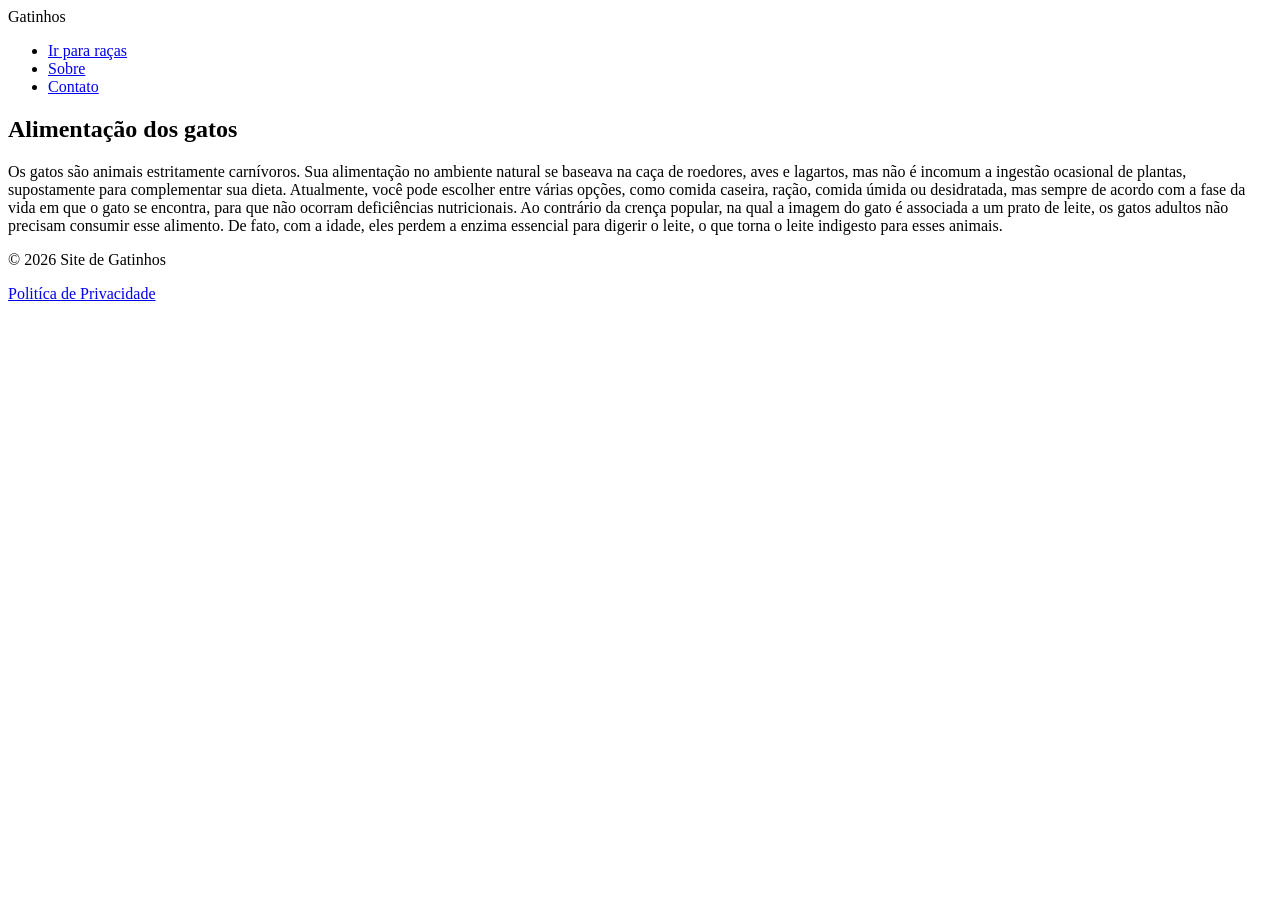
<file: Atividade 02 – Introdução ao HTML/meu site/index.html>
<!DOCTYPE html>
<html lang="en">
<head>
    <meta charset="UTF-8">
    <meta name="description"  content="Aprenda sobre gatinhos!">
    <meta name="keywords"  content="gatos, raças e gatos, alimentação de gatos">
    <meta name="viewport" content="width=device-width, initial-scale=1.0">
    <link rel="icon" type="image/x-icon" href="imagens/logo.avif">
    <title>Gatinhos!</title>
</head>
<body>
    <header>Gatinhos</header>
    <nav> 
        <ul>
        <li><a href="racas.html">Ir para raças</a></li>
        <li><a href='sobre.html'>Sobre</a></li> 
        <li><a href='contato.html'>Contato</a></li> 
        </ul> 
    </nav>
    <article> 
        <h2>Alimentação dos gatos</h2> 
        <p>Os gatos são animais estritamente carnívoros. Sua alimentação no ambiente natural se baseava na caça de roedores, aves e lagartos, mas não é incomum a ingestão ocasional de plantas, supostamente para complementar sua dieta.
        Atualmente, você pode escolher entre várias opções, como comida caseira, ração, comida úmida ou desidratada, mas sempre de acordo com a fase da vida em que o gato se encontra, para que não ocorram deficiências nutricionais.
        Ao contrário da crença popular, na qual a imagem do gato é associada a um prato de leite, os gatos adultos não precisam consumir esse alimento. De fato, com a idade, eles perdem a enzima essencial para digerir o leite, o que torna o leite indigesto para esses animais.</p> 
    </article> 
    <footer> 
        <p>&copy; 2026 Site de Gatinhos</p>
        <a href="https://www.bing.com/ck/a?!&&p=507d924dee5bc9590f0de50502dd37c62a96746779d012cf6d6ddfba8f0ec45dJmltdHM9MTc3MTgwNDgwMA&ptn=3&ver=2&hsh=4&fclid=0a4a89d1-27c4-6f93-00d6-9ed826e46e10&psq=lgpd&u=a1aHR0cHM6Ly93d3cyLnNlbmFkby5sZWcuYnIvYmRzZi9iaXRzdHJlYW0vaGFuZGxlL2lkLzY1ODIzMS9MZWlfZ2VyYWxfcHJvdGVjYW9fZGFkb3NfcGVzc29haXNfMWVkLnBkZg">Politíca de Privacidade</a>
    </footer>
</html>
</file>
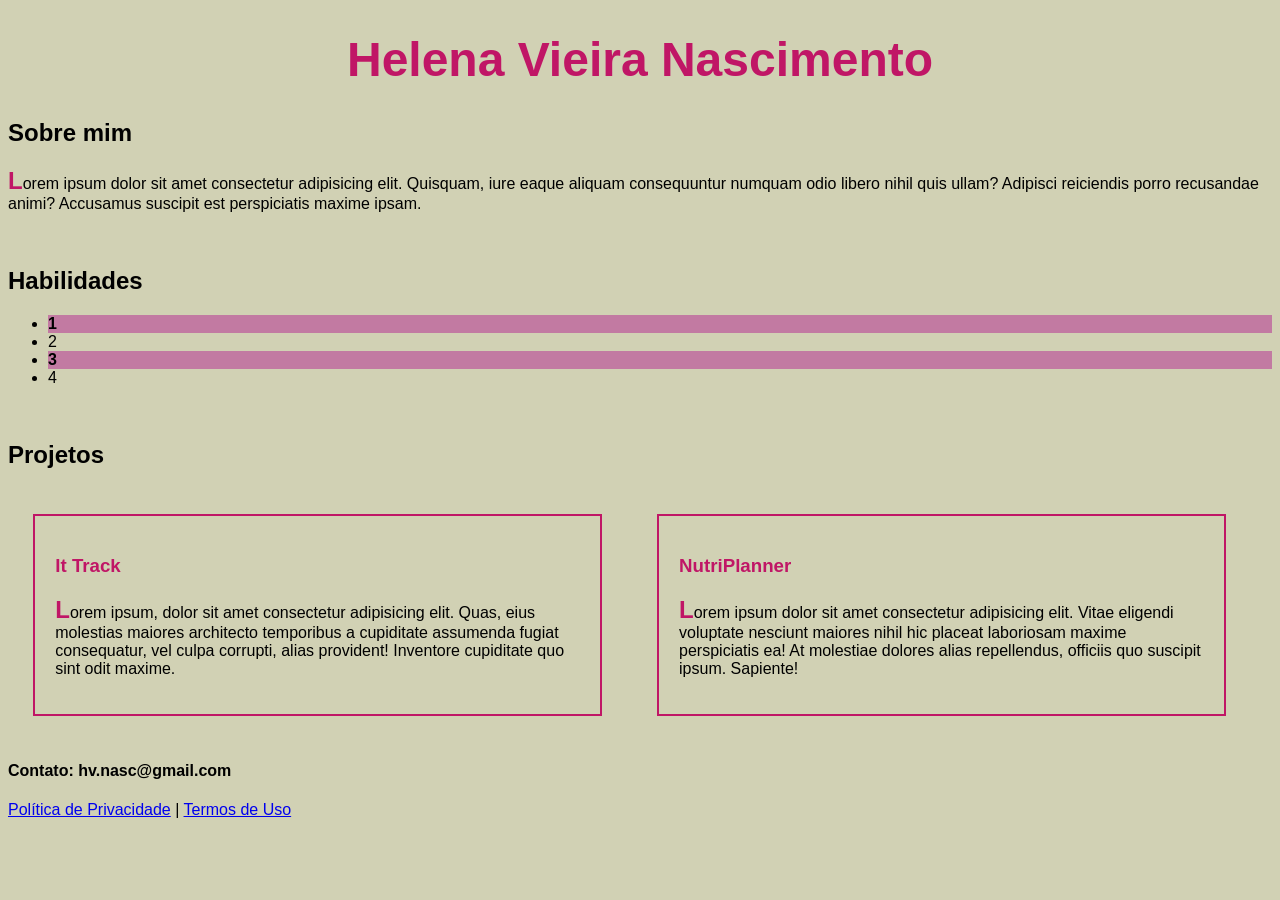
<file: perfil.html>
<!DOCTYPE html>
<html lang="pt-br">
<head>
    <meta charset="UTF-8">
    <meta name="viewport" content="width=device-width, initial-scale=1.0">
    <title>Helena Vieira Nascimento</title>
    <link rel="stylesheet" href="estilo.css">
</head>
<body>
    <h1>Helena Vieira Nascimento</h1>
    <h2>Sobre mim</h2>
    <p>Lorem ipsum dolor sit amet consectetur adipisicing elit. Quisquam, iure eaque aliquam consequuntur numquam odio libero nihil quis ullam? Adipisci reiciendis porro recusandae animi? Accusamus suscipit est perspiciatis maxime ipsam.</p>
    <br>
    <section id="habilidades">
    <h2>Habilidades</h2>
    <ul>
        <li>1</li>
        <li>2</li>
        <li>3</li>
        <li>4</li>
    </ul>
    <br>
    <h2>Projetos</h2>
    <section id="projetos-secao">
        <div class="projeto"><h3>It Track</h3>
            <p>Lorem ipsum, dolor sit amet consectetur adipisicing elit. Quas, eius molestias maiores architecto temporibus a cupiditate assumenda fugiat consequatur, vel culpa corrupti, alias provident! Inventore cupiditate quo sint odit maxime.</p>
        </div>
        <div class="projeto"><h3>NutriPlanner</h3>
        <p>Lorem ipsum dolor sit amet consectetur adipisicing elit. Vitae eligendi voluptate nesciunt maiores nihil hic placeat laboriosam maxime perspiciatis ea! At molestiae dolores alias repellendus, officiis quo suscipit ipsum. Sapiente!</p>
        </div>
    </div>
    </section>
    <footer>
        <h4>Contato: hv.nasc@gmail.com</h4>
        <nav>
            <a href="/politica-de-privacidade">Política de Privacidade</a> |
            <a href="/termos-de-uso">Termos de Uso</a>
        </nav>
    </footer>
</body>
</html>
</file>
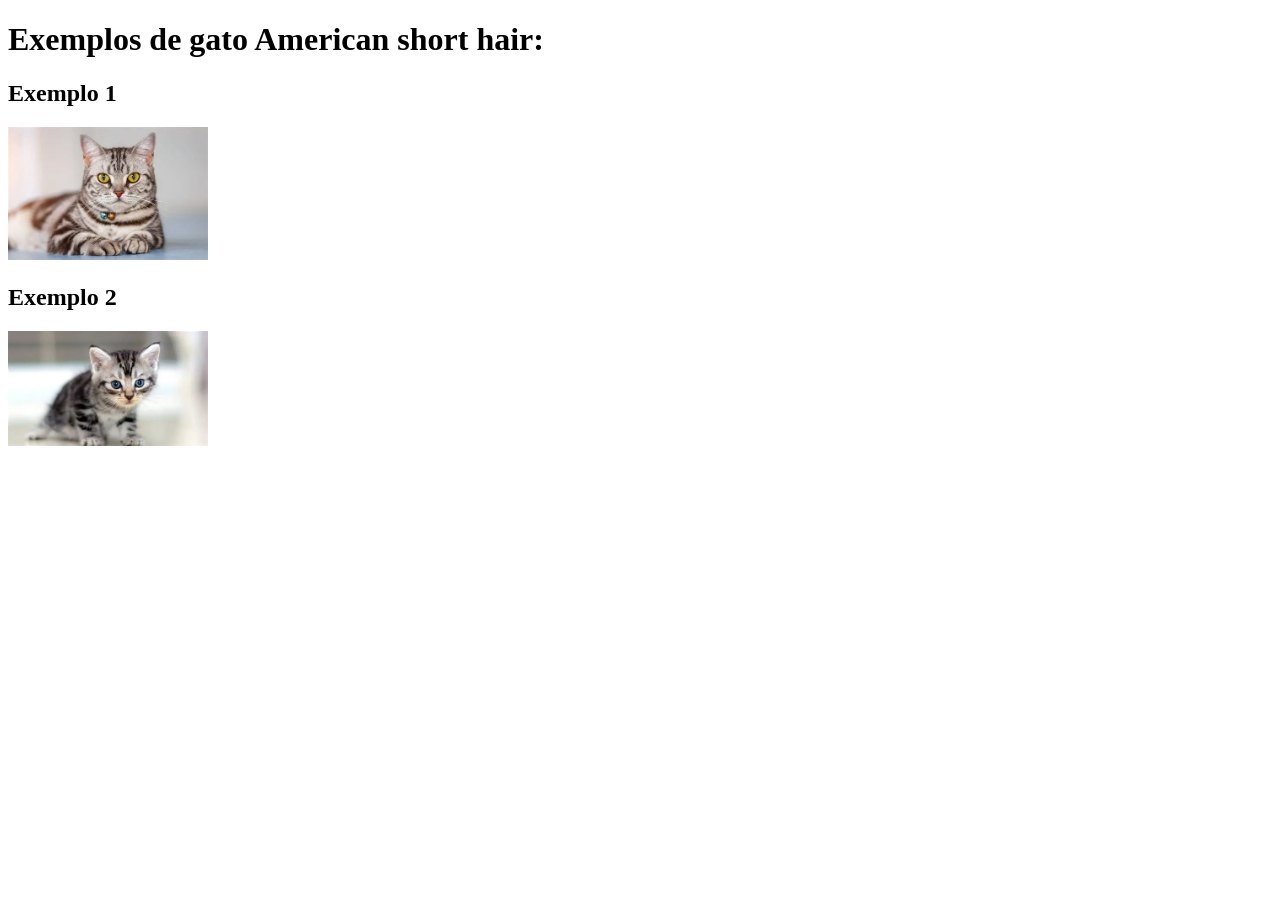
<file: Atividade 02 – Introdução ao HTML/meu site/ashorhair.html>
<!DOCTYPE html>
<html lang="en">
<head>
    <meta charset="UTF-8">
    <meta name="viewport" content="width=device-width, initial-scale=1.0">
    <title>Document</title>
</head>
<body>
    <h1>Exemplos de gato American short hair:</h1>
    <h2>Exemplo 1</h2>
    <img src="imagens/ashorthair1.webp" alt="Exemplo 1" width="200" />
    <h2>Exemplo 2</h2>
    <img src="imagens/ashorthair2.webp" alt="Exemplo 2" width="200" />
</body>
</html>
</file>
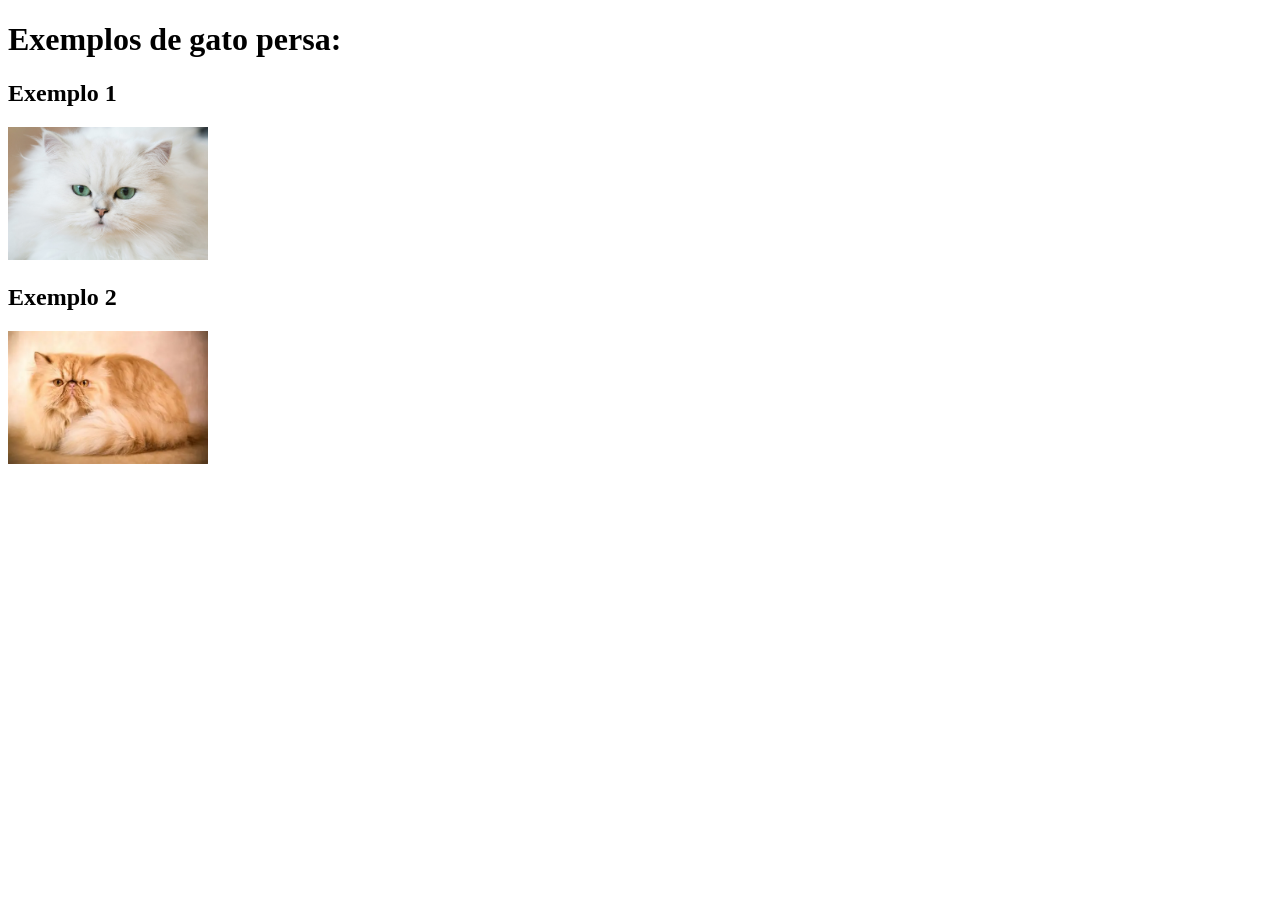
<file: Atividade 02 – Introdução ao HTML/meu site/persa.html>
<!DOCTYPE html>
<html lang="en">
<head>
    <meta charset="UTF-8">
    <meta name="viewport" content="width=device-width, initial-scale=1.0">
    <title>Document</title>
</head>
<body>
    <h1>Exemplos de gato persa:</h1>
    <h2>Exemplo 1</h2>
    <img src="imagens/persa1.jpg" alt="Exemplo 1" width="200" />
    <h2>Exemplo 2</h2>
    <img src="imagens/persa2.webp" alt="Exemplo 2" width="200" />
</body>
</html>
</file>
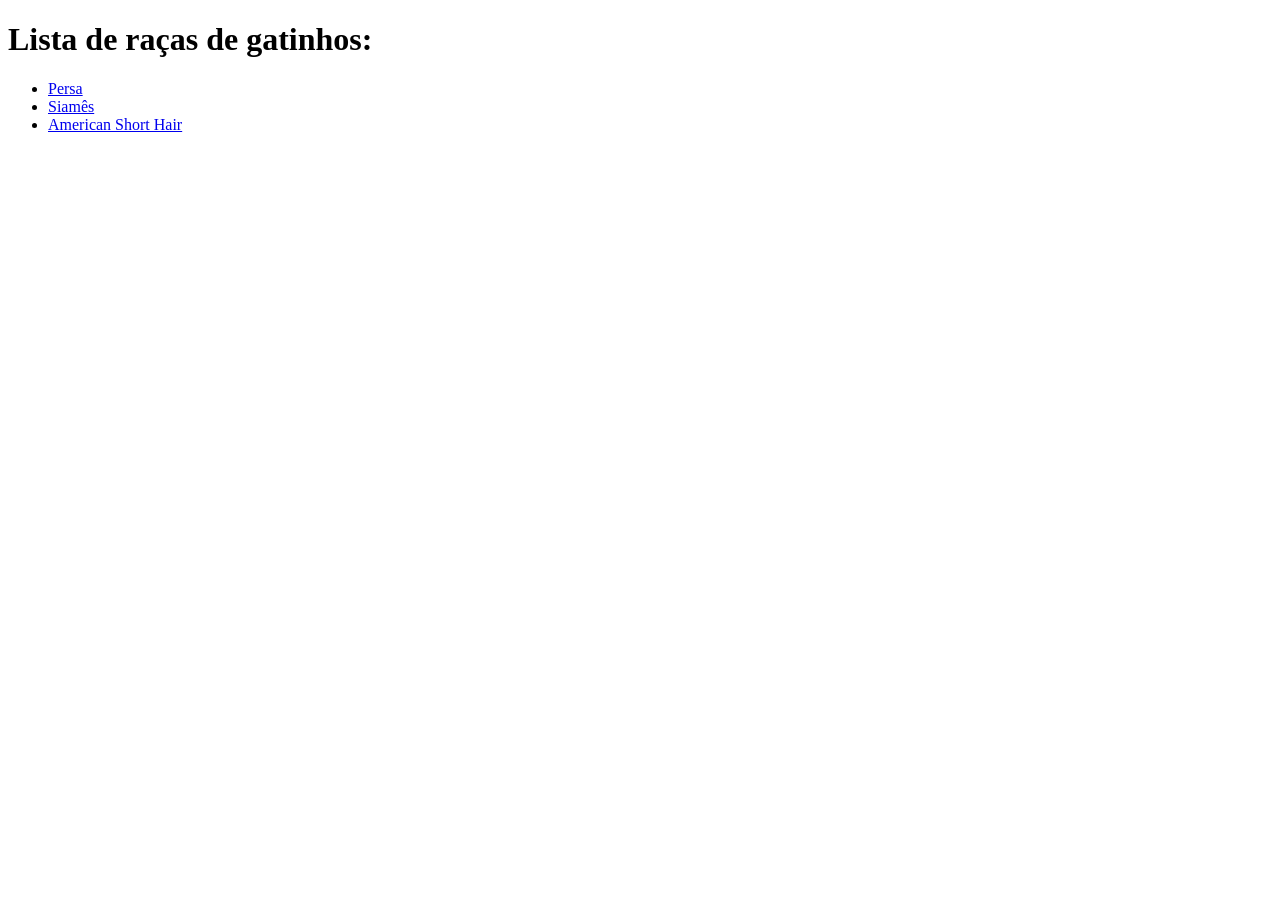
<file: Atividade 02 – Introdução ao HTML/meu site/racas.html>
<!DOCTYPE html>
<html lang="en">
<head>
    <meta charset="UTF-8">
    <meta name="viewport" content="width=device-width, initial-scale=1.0">
    <title>Document</title>
</head>
<body>
    <h1>Lista de raças de gatinhos: </h1>
    <ul>
        <li><a href="persa.html">Persa</a></li>
        <li><a href="siames.html">Siamês</a></li>
        <li><a href="ashorhair.html">American Short Hair</a></li>
    </ul
</body>
</html>
</file>
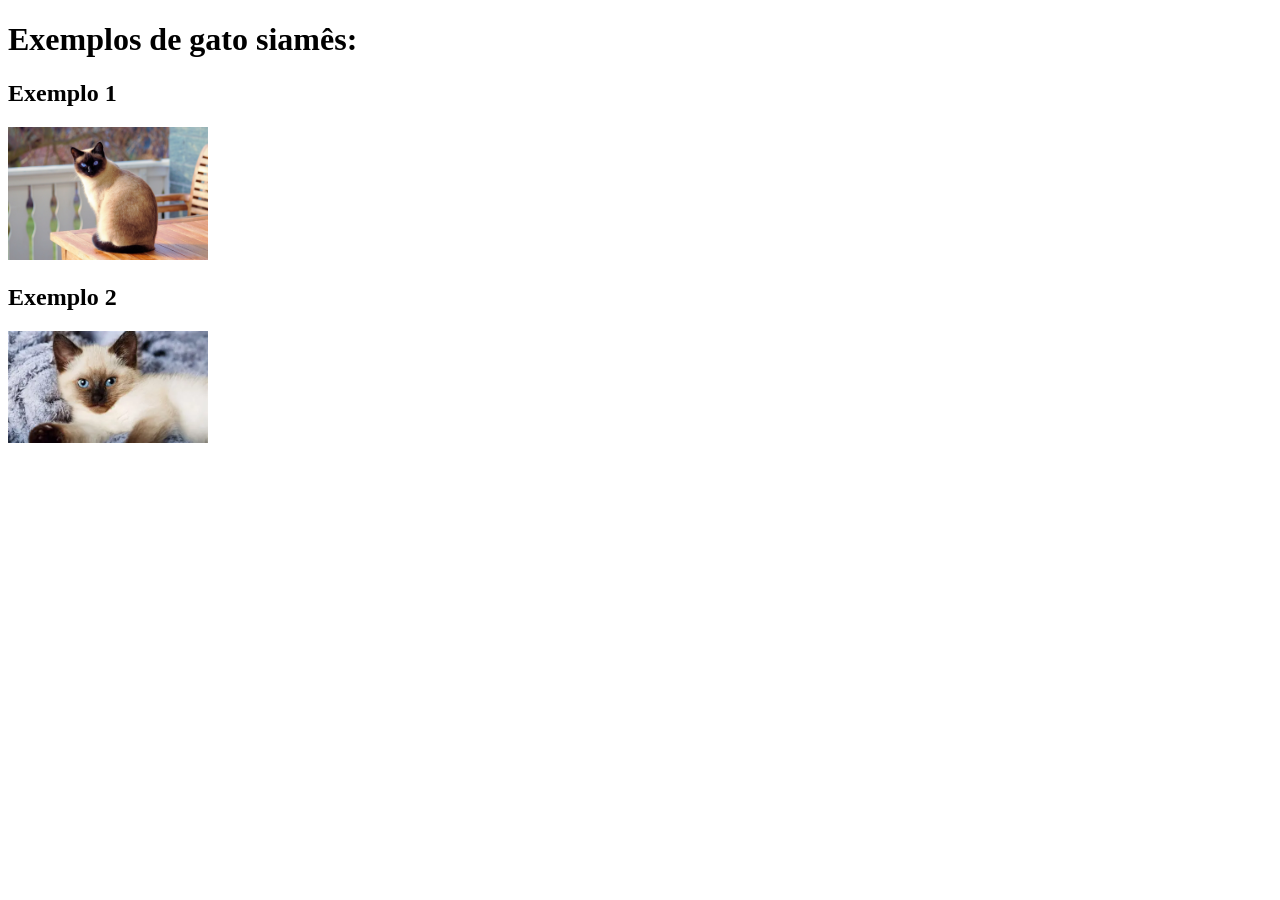
<file: Atividade 02 – Introdução ao HTML/meu site/siames.html>
<!DOCTYPE html>
<html lang="en">
<head>
    <meta charset="UTF-8">
    <meta name="viewport" content="width=device-width, initial-scale=1.0">
    <title>Document</title>
</head>
<body>
    <h1>Exemplos de gato siamês:</h1>
    <h2>Exemplo 1</h2>
    <img src="imagens/siames1.jpg" alt="Exemplo 1" width="200" />
    <h2>Exemplo 2</h2>
    <img src="imagens/siames2.webp" alt="Exemplo 2" width="200" />
</body>
</html>
</file>
<file: estilo.css>
* {
    margin: 1;
    padding: 1;
    font-family: Arial, sans-serif;
    box-sizing: border-box;
}

body {
    background-color: #d1d1b4;
}

h1 {
    text-align: center;
    font-size: 3em;
    color: #c01666;
    font-weight: bold;
}


.projeto:hover {
    background-color: #c27aa2;
}

.projeto {
    display: inline-block;
    width: 45%;
    margin: 2%;
    background-color: #d1d1b4;
    border: 2px solid #c01666;
    text-align: left;
    padding: 20px;
    font-size: 16px;
    box-sizing: border-box;
    vertical-align: top;
    transition: background-color 0.3s ease; 
}

h3 {
    color: #c01666;
}

#habilidades ul li:nth-child(odd) {
    background-color: #c27aa2; 
    font-weight: bold;
}

p:first-letter {
    font-size: 1.5em; 
    font-weight: bold;
    color: #c01666;
}
</file>
